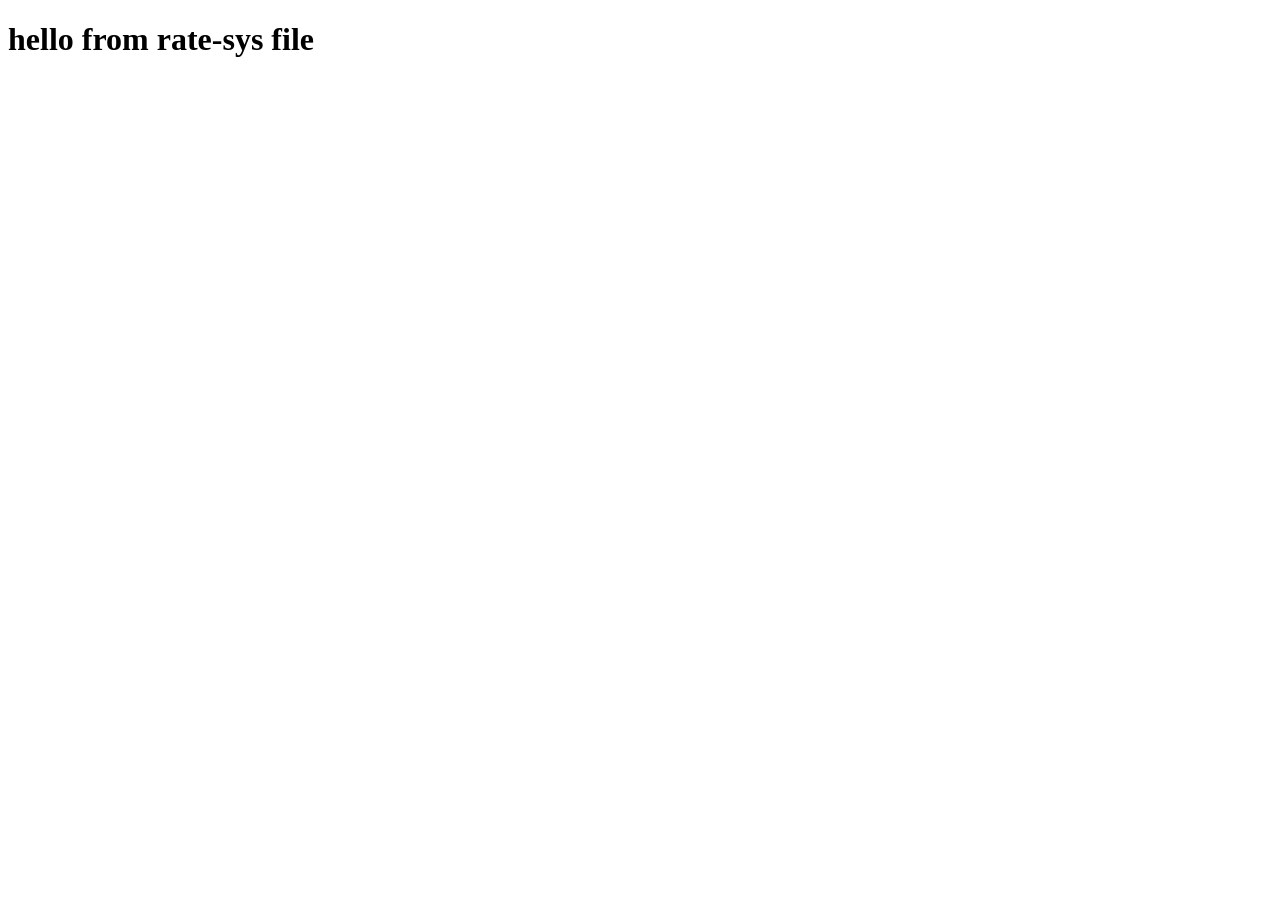
<file: rat-sys.html>
<!DOCTYPE html>
<html lang="en">
<head>
    <meta charset="UTF-8">
    <meta http-equiv="X-UA-Compatible" content="IE=edge">
    <meta name="viewport" content="width=device-width, initial-scale=1.0">
    <title>Document</title>
</head>
<body>
  <h1>hello from rate-sys file </h1>
</body>
</html>
</file>
